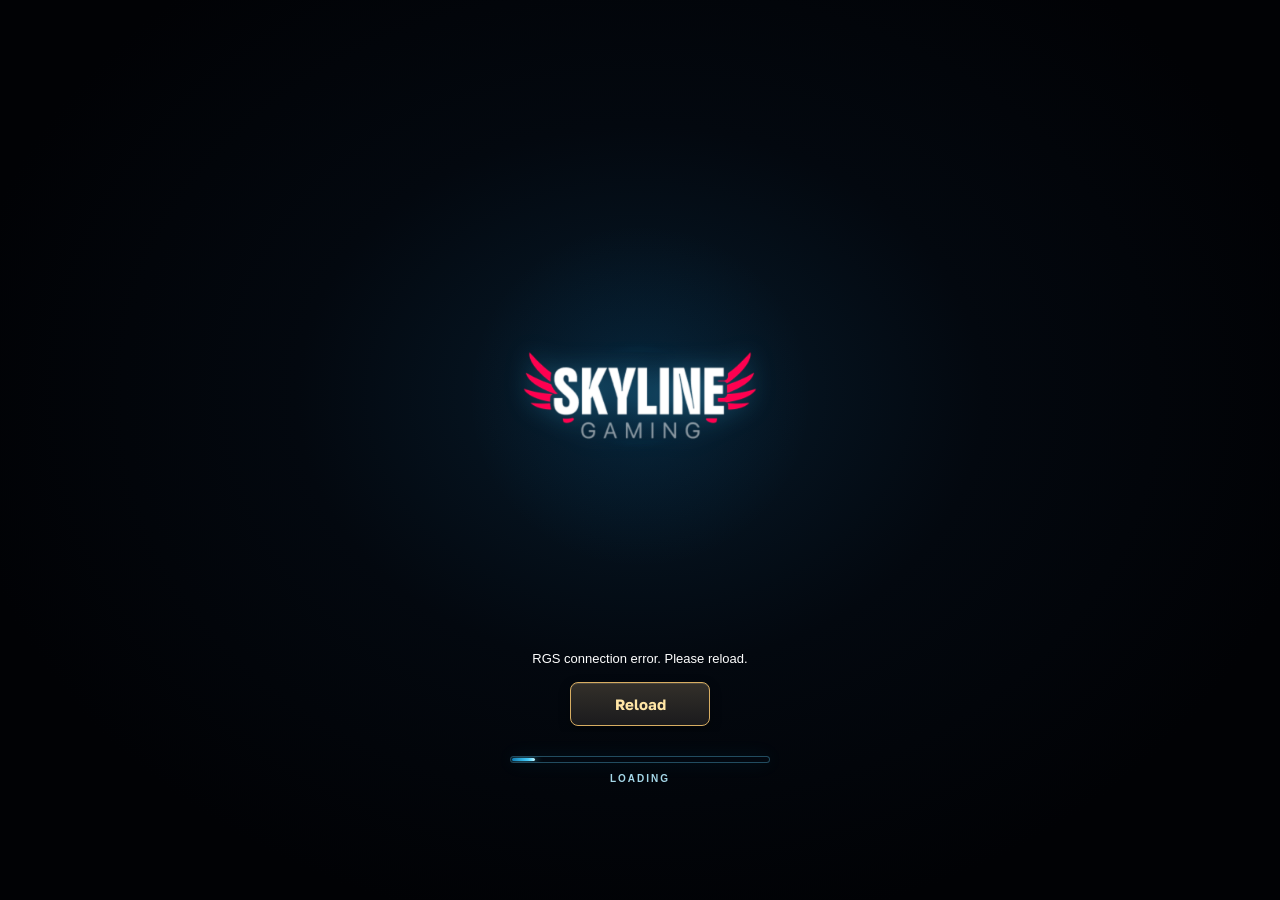
<file: index.html>
<!doctype html><html lang="en"><head><meta charset="UTF-8"><meta name="viewport" content="width=device-width,initial-scale=1,viewport-fit=cover"><title>Captain’s Gold</title><link rel="stylesheet" href="game.3682db75cc36.min.css"></head><body><div id="loading" class="loading-preparing" role="status" aria-label="Loading game">
 <div class="loading-orbit">
 <div class="loading-icons" aria-hidden="true">
 <i><img src="./assets/loading/diamond.webp" alt=""></i>
 <i><img src="./assets/loading/fishka.webp" alt=""></i>
 <i><img src="./assets/loading/cube.webp" alt=""></i>
 <i><img src="./assets/loading/karta.webp" alt=""></i>
 <i><img src="./assets/loading/coin.webp" alt=""></i>
 <i><img src="./assets/loading/7.webp" alt=""></i>
 <i><img src="./assets/loading/slot.webp" alt=""></i>
 <i><img src="./assets/loading/cherrytigo.webp" alt=""></i>
 <i><img src="./assets/loading/money.webp" alt=""></i>
 </div><svg class="loading-brand" role="img" aria-label="Skyline Gaming" xmlns="http://www.w3.org/2000/svg" viewBox="0 0 301 120"><image width="301" height="120" preserveAspectRatio="xMidYMid meet" href="[data-uri]"/></svg>
 </div><span id="loadingText" hidden>Loading artwork…</span></div>
<div id="game-layout" inert>
<main id="game" aria-label="Captain’s Gold"></main>
<div hidden><span id="connection"></span><button id="background" hidden></button></div><button id="buy" class="buy-bonus" aria-label="Buy bonus"><span>BUY<br>BONUS</span></button>
<section class="controls" aria-label="Game controls"><button id="menu" class="menu-button" aria-label="Menu" aria-expanded="false"><svg viewBox="0 0 24 24"><path d="M3 6h18M3 12h18M3 18h18"/></svg></button><div class="balance stat"><span id="balance-label">BALANCE</span><strong id="balance">—</strong></div><div class="win stat"><span id="win-label">WIN</span><strong id="win">0.00</strong></div><div class="message-strip"><p id="status" role="status">FAIR WINDS, CAPTAIN!</p><button id="reconnect" hidden>Reload</button></div><div class="bet stat"><label for="bet-value">BET</label><button id="bet-value" aria-label="Choose bet" disabled>—</button><div class="bet-arrows"><button id="plus" aria-label="Increase bet"><svg viewBox="0 0 20 12"><path d="m3 9 7-6 7 6"/></svg></button><button id="minus" aria-label="Decrease bet"><svg viewBox="0 0 20 12"><path d="m3 3 7 6 7-6"/></svg></button></div></div><div class="spin-controls"><button id="turbo" class="round-btn" aria-label="Turbo spins" aria-pressed="false" title="Turbo"><svg viewBox="0 0 24 24"><path d="m14 2-9 12h7l-2 8 9-12h-7z"/></svg></button><button id="spin" aria-label="Spin" disabled><svg viewBox="0 0 64 64" aria-hidden="true"><path d="M49 47A22 22 0 1 1 53 25"/><path class="arrowhead" d="M43 22H62L53 35Z"/></svg></button><button id="auto" class="round-btn" aria-label="Choose autoplay spins" aria-pressed="false" title="Choose autoplay spins"><svg viewBox="0 0 64 64" aria-hidden="true"><path d="M49 47A22 22 0 1 1 53 25"/><path class="arrowhead" d="M43 22H62L53 35Z"/><text x="31" y="39" text-anchor="middle">A</text></svg><span id="auto-count" class="auto-count" hidden></span></button></div></section>
<dialog id="modal"><div class="modal-head"><h2 id="modal-title"></h2><button id="close" aria-label="Close">×</button></div><div id="modal-content"></div></dialog>
</div><script src="vendor/pixi.min.js"></script><script src="game.58d8255b5b87.min.js"></script></body></html>
</file>
<file: game.3682db75cc36.min.css>
*{box-sizing:border-box}html,body{margin:0;width:100%;height:100%;overflow:hidden;background:#15100d;color:#f4dfae;font-family:Georgia,serif}body{--hud-height:108px}#game{position:absolute;inset:0;overflow:hidden}canvas{display:block;width:100%;height:100%;touch-action:manipulation}.build-tools{position:absolute;top:10px;right:14px;display:flex;align-items:center;gap:8px;font:10px system-ui;color:#dec99f}.build-tools>span{opacity:.75}.build-tools button{background:#1d1c1bd9;padding:7px 10px;font-size:11px}button{font-family:inherit;color:inherit;cursor:pointer;border:1px solid #826b44;background:#28231c;border-radius:7px;touch-action:manipulation}button:disabled{opacity:.4;cursor:default}button:hover:not(:disabled){filter:brightness(1.14)}button:focus-visible{outline:2px solid #ffe0a2;outline-offset:4px}.hud{position:absolute;bottom:0;left:0;right:0;height:var(--hud-height);display:grid;grid-template-columns:48px minmax(120px,170px) minmax(100px,150px) minmax(110px,1fr) 160px 210px;align-items:center;gap:18px;padding:12px max(25px,calc((100vw - 1480px)/2));background:linear-gradient(#2b261f,#191815);border-top:2px solid #a78049;box-shadow:0 -7px 25px #0005}.amount{min-width:0}.amount span,.bet>span{display:block;font:10px system-ui;letter-spacing:1.4px;color:#bca98b;margin-bottom:7px}.amount strong{font-size:clamp(19px,2vw,27px);font-weight:400;white-space:nowrap}.win strong{color:#f8d681}#status{text-align:center;font-size:14px;line-height:1.5;padding:0 12px;color:#d4bd91;overflow-wrap:anywhere}.bet{text-align:center}.bet>div{display:flex;align-items:center;justify-content:center;gap:8px}.bet button{border:0;background:none;padding:0;font-size:24px}.bet #bet-value{min-width:76px;border-bottom:1px dotted #967a4c;padding:0 0 2px;font-size:23px}.play-group{display:flex;align-items:center;gap:14px;justify-content:flex-end}.round{display:grid;place-items:center;position:relative;aspect-ratio:1;width:44px;min-width:44px;flex-shrink:0;border-radius:50%;border:1px solid #b89557;background:#22231f;padding:0}.round svg{width:26px;height:26px;fill:none;stroke:currentColor;stroke-width:2.5;stroke-linecap:round;stroke-linejoin:round}.round svg text{fill:currentColor;stroke:none;text-anchor:middle;font:700 18px Georgia}.round[aria-pressed=true]{background:#45574c;border-color:#f5d58c;color:#ffe6a9}.spin{width:76px;min-width:76px;border:3px solid #f5d38b;background:#af813b;color:#fff0c8;box-shadow:inset 0 0 0 4px #463525,0 3px 9px #0006}.spin svg{width:50px;height:50px;stroke-width:4}.stop-square,.spinning .spin-arrow{display:none}.spinning .stop-square{display:block;fill:currentColor;stroke:none}#auto-count{position:absolute;right:-6px;top:-8px;background:#e6ba6d;color:#241c12;border:2px solid #211b16;border-radius:20px;min-width:22px;padding:2px 4px;font:11px system-ui}dialog{width:min(520px,calc(100vw - 28px));max-height:82dvh;overflow:auto;background:#22251f;color:#f2deb5;border:1px solid #bd9251;border-radius:14px;padding:22px 26px;box-shadow:0 18px 80px #000b}dialog::backdrop{background:#080d10b8;backdrop-filter:blur(4px)}.modal-head{display:flex;align-items:center;justify-content:space-between;gap:20px;margin-bottom:20px}.modal-head h2{font-size:24px;font-weight:400;margin:0}.modal-head button{width:38px;height:38px;font:26px system-ui}dialog p{font:14px/1.7 system-ui;color:#d4c7ad}.choice-grid{display:grid;grid-template-columns:repeat(3,1fr);gap:10px}.choice-grid button{padding:15px 5px;font:16px system-ui}.choice-grid button[aria-pressed=true]{border:2px solid #ffe0a2;background:#5e5536}.menu-list{display:grid;gap:10px}.menu-list button{min-height:48px;padding:12px 16px;text-align:left;font:15px system-ui;display:flex;justify-content:space-between}.menu-list b{color:#eac47e;font-size:12px}.pay-row{display:flex;align-items:center;gap:18px;border-top:1px solid #ffffff19;padding:8px}.pay-row img{width:58px;height:58px;object-fit:contain}.pay-row strong{margin-left:auto}.line-map{display:inline-grid;grid-template-columns:repeat(3,12px);gap:3px;margin:10px}.line-map i{width:12px;height:12px;background:#3e463e}.line-map i.on{background:#e1b76a}body.background-only .hud{opacity:.2}body.background-only #game{bottom:0}body.background-only .hud:hover{opacity:1}@media(max-width:1000px)and (orientation:landscape){body{--hud-height:90px}.hud{gap:10px;padding:10px 16px;grid-template-columns:40px 105px 95px 1fr 130px 165px}.play-group{gap:8px}.round{width:38px;min-width:38px}.spin{width:64px;min-width:64px}.amount strong{font-size:19px}#status{font-size:11px}.bet #bet-value{min-width:65px;font-size:20px}}@media(orientation:portrait){body{--hud-height:238px}.hud{height:var(--hud-height);grid-template-columns:48px 1fr 1fr 48px;grid-template-rows:28px 47px 45px 74px;gap:5px 10px;padding:9px 18px calc(9px + env(safe-area-inset-bottom))}.hud #status{grid-column:1/-1;grid-row:1;font-size:12px;white-space:nowrap;text-overflow:ellipsis;overflow:hidden;padding:0}.balance{grid-column:1/3;grid-row:2;text-align:center}.win{grid-column:3/5;grid-row:2;text-align:center}.amount span{margin-bottom:3px;font-size:9px}.amount strong{font-size:22px}#menu{grid-column:1;grid-row:3}.bet{grid-column:2/4;grid-row:3}.bet>span{margin-bottom:2px;font-size:9px}.bet #bet-value{font-size:21px}.play-group{grid-column:1/-1;grid-row:4;justify-content:center;gap:24px}.spin{width:70px;min-width:70px}.round.small{width:42px;min-width:42px}.build-tools{top:5px;right:6px;gap:4px}.build-tools>span{display:none}.build-tools button{font-size:10px;padding:5px 8px}}@media(max-height:620px)and (orientation:portrait){body{--hud-height:204px}.hud{grid-template-rows:20px 38px 36px 64px}.spin{width:60px;min-width:60px}.amount strong{font-size:18px}}.hud{font-family:Arial,sans-serif;background:linear-gradient(110deg,#352e27ef,#242322fa);border-top:1px solid #ffffff20;box-shadow:0 -3px 14px #0003;gap:0;padding:0 24px 0 0;grid-template-columns:70px minmax(130px,180px) minmax(110px,155px) minmax(100px,1fr) 146px 220px;color:#fff9ee}.hud #menu{height:100%;width:58px;border:0;border-right:1px solid #ffffff20;border-radius:0;background:none}.hud #menu svg{stroke-width:3}.hud .amount{padding:0 18px}.hud .amount span,.hud .bet>span{font:500 11px Arial,sans-serif;letter-spacing:0;color:#f4eee1;margin-bottom:5px}.hud .amount strong{font:700 25px/1.15 Arial,sans-serif;letter-spacing:-.6px;color:#fff9ee;font-variant-numeric:tabular-nums}.hud #status{font:700 15px/1.3 Arial,sans-serif;color:#ffdc91;padding:0 20px}.hud .bet{position:relative;height:62px;padding:10px 42px 8px 14px;text-align:left;background:#18191bcc;border:1px solid #ffffff29;border-radius:3px}.hud .bet>div{display:block}.hud .bet #bet-value{border:0;min-width:0;font:700 25px/1.1 Arial,sans-serif;text-align:left}.hud .bet #plus,.hud .bet #minus{position:absolute;right:0;width:34px;height:30px;border-left:1px solid #ffffff20;border-radius:0;font:18px Arial,sans-serif}.hud .bet #plus{top:0}.hud .bet #minus{bottom:0;border-top:1px solid #ffffff14}.hud .play-group{gap:14px;padding-left:14px}.hud .round.small:not(#menu){border:0;background:none;color:#fff1ce;width:40px;min-width:40px}.hud .round[aria-pressed=true]{color:#ffb65b;background:#ffffff12}.hud .spin{width:92px;min-width:92px;background:#252627;border:3px solid #161616;box-shadow:0 2px #ffffff29;color:#fffdf5;touch-action:none;user-select:none}.hud .spin svg{width:65px;height:65px;stroke-width:4.5}.hud .spin.held{border-color:#e4b96f}.hud #auto svg{width:34px;height:34px}@media(max-width:1000px)and (orientation:landscape){.hud{grid-template-columns:50px 120px 105px minmax(60px,1fr) 125px 174px;padding-right:12px}.hud #menu{width:42px}.hud .amount{padding:0 10px}.hud .amount strong{font-size:20px}.hud #status{font-size:11px;padding:0 8px}.hud .play-group{gap:8px;padding-left:10px}.hud .spin{width:72px;min-width:72px}.hud .spin svg{width:51px;height:51px}.hud .round.small:not(#menu){width:34px;min-width:34px}.hud .bet #bet-value{font-size:21px}}@media(orientation:portrait){.hud{grid-template-columns:48px 1fr 1fr 48px;grid-template-rows:28px 47px 45px 74px;gap:5px 10px;padding:9px 14px calc(9px + env(safe-area-inset-bottom));background:#242322ef}.hud #status{font-size:11px;padding:4px;border:1px solid #ffffff20;border-radius:7px;background:#302b26b8}.hud .amount{height:45px;padding:5px 12px;border:1px solid #ffffff25;border-radius:7px;background:#302b26b8;text-align:left}.hud .amount span{font-size:9px;margin-bottom:3px}.hud .amount strong{font-size:20px}.hud #menu{width:42px;height:42px;border:1px solid #ffffff30;border-radius:50%}.hud .bet{height:42px;width:142px;justify-self:center;padding:4px 40px 3px 12px}.hud .bet>span{font-size:9px;margin-bottom:2px}.hud .bet #bet-value{font-size:20px}.hud .bet #plus,.hud .bet #minus{height:20px}.hud .play-group{padding:0;gap:30px}.hud .spin{width:72px;min-width:72px}.hud .spin svg{width:51px;height:51px}.hud .round.small:not(#menu){border:1px solid #ffffff30;background:#302b2699}}@font-face{font-family:Golos Text;font-style:normal;font-weight:400;font-display:swap;src:url(assets/fonts/font-0.woff2) format("truetype")}@font-face{font-family:Golos Text;font-style:normal;font-weight:500;font-display:swap;src:url(assets/fonts/font-1.woff2) format("truetype")}@font-face{font-family:Golos Text;font-style:normal;font-weight:600;font-display:swap;src:url(assets/fonts/font-2.woff2) format("truetype")}@font-face{font-family:Golos Text;font-style:normal;font-weight:700;font-display:swap;src:url(assets/fonts/font-3.woff2) format("truetype")}@font-face{font-family:Golos Text;font-style:normal;font-weight:800;font-display:swap;src:url(assets/fonts/font-4.woff2) format("truetype")}@font-face{font-family:Golos Text;font-style:normal;font-weight:900;font-display:swap;src:url(assets/fonts/font-5.woff2) format("truetype")}@font-face{font-family:Shrikhand;font-style:normal;font-weight:400;font-display:swap;src:url(assets/fonts/font-6.woff2) format("truetype")}.controls{display:grid;grid-template-columns:1fr 1.2fr .85fr 1.55fr;gap:16px;align-items:center;padding:14px 31px 9px;border-top:3px solid var(--ink);background:#eadbb5;border-radius:0 0 20px 20px}.stat{display:flex;flex-direction:column;align-items:center;gap:9px;min-width:0}.stat>span,.stat>label{font-size:10px;letter-spacing:1.2px;font-weight:900}.stat strong{font-size:27px;font-weight:900;white-space:nowrap;font-variant-numeric:tabular-nums;line-height:1.3}.spin-controls{display:flex;align-items:center;justify-content:center;gap:16px}.round-btn{width:41px;height:41px;border:2.5px solid var(--ink);background:var(--cream);border-radius:47% 53% 49% 51%;font-size:29px;box-shadow:2px 3px 0 var(--ink);padding:0;line-height:1;flex-shrink:0}.round-btn[aria-pressed=true]{background:var(--gold);transform:rotate(-8deg)}#spin{width:100px;height:100px;min-width:100px;border:4px solid var(--ink);border-radius:50%;background:var(--red);color:var(--cream);display:flex;flex-direction:column;align-items:center;justify-content:center;gap:1px;box-shadow:3px 5px 0 var(--ink);position:relative;transition:transform .12s,background .12s}#spin:before{content:"";position:absolute;inset:5px;border:2px solid #fff2d390;border-radius:50%;pointer-events:none}#spin svg{width:35px;height:35px;fill:none;stroke:currentColor;stroke-width:2.7;stroke-linecap:round;stroke-linejoin:round}#spin span{font-weight:900;font-size:14px;letter-spacing:1px}#spin:not(:disabled):hover{background:#ef785b;transform:rotate(-7deg)}#spin.spinning svg{animation:spin 1s linear infinite}.controls{gap:10px;padding:12px 20px 8px;grid-template-columns:1fr 1.2fr .8fr 1.5fr}.stat strong{font-size:22px}.spin-controls{gap:9px}#spin{width:84px;height:84px;min-width:84px}.round-btn{width:32px;height:32px;font-size:25px}.controls{grid-template-columns:1fr 1.3fr 1fr;gap:18px 5px;padding:17px 12px 5px;border-top-width:2.5px}.stat{gap:6px}.stat>span,.stat>label{font-size:8px;letter-spacing:1px}.stat strong{font-size:20px}.spin-controls{grid-column:1/-1;gap:24px}#spin{width:96px;height:96px;min-width:96px}.round-btn{width:39px;height:39px;font-size:29px}#spin.spinning svg{animation:none}.controls{border-radius:0}.controls{border:0;border-top:1px solid #7b654759;border-radius:5px 5px 0 0;background:#f5ecd6e8;padding:14px 30px 5px;box-shadow:0 7px 18px #41372615}.stat>span,.stat>label{font-family:Georgia,serif;font-size:11px;letter-spacing:1.6px;font-weight:700}.round-btn{border-width:2px;box-shadow:1px 2px #514334;background:#f2e6c8}#spin{background:#a94d35;border:3px solid #392d24;box-shadow:2px 4px #392d24;color:#f8edd0}#spin:not(:disabled):hover{background:#bb5a3e}#spin span{font-family:Georgia,serif;font-size:14px;letter-spacing:1.6px}.controls{padding:12px 20px 5px}.controls{padding:17px 12px 5px;border-top-width:1px}.stat>span,.stat>label{font-size:9px}.controls{height:82px;display:flex;gap:0;padding:0 12px 0 0;border:1px solid #ffffff20;border-radius:3px;background:#000000ad;box-shadow:0 4px 10px #00000028;color:#fff9ee;position:relative;font-family:Golos Text,Arial,sans-serif}.menu-button{height:100%;width:58px;flex:none;border:0;border-right:1px solid #ffffff20;background:none;color:#fff9ee;padding:17px}.menu-button svg{width:24px;fill:none;stroke:currentColor;stroke-width:3.5}.controls .stat{align-items:flex-start;gap:3px;padding:0 20px}.controls .stat>span,.controls .stat>label{font-family:Golos Text,Arial,sans-serif;font-size:11px;letter-spacing:0;font-weight:500;color:#f4eee1}.controls .stat strong,.controls .stat output{font-family:Golos Text,Arial,sans-serif;font-size:25px;line-height:1.15;font-weight:700;color:#fff9ee;letter-spacing:-.8px;font-variant-numeric:tabular-nums}.controls .win{min-width:110px}.controls .win.won strong{color:#ffd28a}.controls .bet{height:62px;min-width:140px;position:relative;justify-content:center;padding:0 51px 0 16px;border:1px solid #ffffff29;background:#18191bcc;border-radius:2px}.bet-arrows{position:absolute;inset:0 0 0 auto;width:34px;display:flex;flex-direction:column;border-left:1px solid #ffffff20}.bet-arrows button{height:50%;padding:4px 7px;border:0;background:none;color:#fff9ee}.bet-arrows button:hover{background:#ffffff18}.bet-arrows svg{width:19px;height:13px;fill:none;stroke:currentColor;stroke-width:3}.spin-controls{gap:9px;padding-left:13px;flex:none}.controls .round-btn{border:0;border-radius:50%;box-shadow:none;background:none;color:#fff1ce;width:32px;height:38px;font-family:Arial,sans-serif;font-size:34px}#turbo svg{width:22px;height:27px;fill:none;stroke:currentColor;stroke-width:1.8;stroke-linejoin:round}#spin{width:99px;height:99px;min-width:99px;background:#252627;border:3px solid #161616;box-shadow:0 2px #ffffff29;color:#fffdf5;padding:12px;gap:0}#spin:before{display:none}#spin svg{width:70px;height:70px;stroke-width:5;stroke-linecap:butt}#spin .arrowhead{fill:currentColor;stroke:none}#spin span{position:absolute;width:1px;height:1px;overflow:hidden;clip-path:inset(50%)}#spin:not(:disabled):hover{background:#34302a;transform:none}.controls .stat{padding:0 12px}.controls .stat strong,.controls .stat output{font-size:21px}.controls .win{min-width:83px}.controls .bet{min-width:113px;padding-left:12px;padding-right:42px}.menu-button{width:45px;padding:11px}.spin-controls{padding-left:8px;gap:5px}#spin{width:87px;height:87px;min-width:87px;padding:9px}#spin svg{width:61px;height:61px}.controls{height:74px;padding-right:7px}.controls{height:69px;display:grid;grid-template-columns:31px 1fr .75fr 12px 90px 104px;padding:0 3px;gap:0}.menu-button{width:29px;padding:5px}.menu-button svg{width:19px}.controls .stat{padding:0 6px;gap:3px}.controls .stat>span,.controls .stat>label{font-size:8px}.controls .stat strong,.controls .stat output{font-size:15px;letter-spacing:-.4px}.controls .win{min-width:0}.controls .bet{min-width:0;width:87px;height:50px;padding:0 27px 0 7px}.bet-arrows{width:24px}.bet-arrows button{padding:4px}.bet-arrows svg{width:16px}.spin-controls{grid-column:auto;padding:0;gap:0;justify-content:space-between}.controls .round-btn{width:21px;height:31px;font-size:27px}#turbo svg{width:18px}#spin{width:62px;height:62px;min-width:62px;padding:7px;border-width:2px}#spin svg{width:44px;height:44px}.controls{grid-template-columns:28px 1fr .7fr 10px 78px 93px}.controls .bet{width:76px}.controls .stat strong,.controls .stat output{font-size:13px}#spin{width:55px;height:55px;min-width:55px}.controls .round-btn{width:19px}#spin svg{stroke-linecap:round;stroke-linejoin:round;overflow:visible}#auto{position:relative;display:grid;place-items:center}#auto>svg{width:34px;height:34px;fill:none;stroke:currentColor;stroke-width:4.3;stroke-linecap:round;stroke-linejoin:round;overflow:visible}#auto .arrowhead{fill:currentColor;stroke:none}#auto text{fill:currentColor;stroke:none;font-family:Golos Text,Arial,sans-serif;font-size:25px;font-weight:700}.auto-count{position:absolute;top:-4px;right:-7px;background:#ffc466;color:#302a22;border-radius:8px;min-width:15px;padding:2px;font:700 10px Golos Text,Arial,sans-serif;line-height:1}.auto-count[hidden]{display:none}#auto>svg{width:24px;height:24px}.controls{width:100%;height:82px;display:flex;flex-wrap:nowrap}.controls .stat{flex-shrink:0}.controls .stat strong,.controls .stat output{white-space:nowrap}.controls #bet-value{padding:0;border:0;background:none;color:inherit;font:inherit;font-size:26px;font-weight:800;line-height:1.1;text-align:left;cursor:pointer}.controls .message-strip{flex:1;min-width:0;height:auto;min-height:52px;margin:0 16px;display:flex;flex-direction:column;justify-content:center;gap:5px;text-align:center}.controls .message-strip p{font-size:18px;line-height:1.15;color:#ffdc91;font-weight:800;letter-spacing:.7px;text-shadow:0 1px 2px #0008}.controls .bet{margin-left:0}#spin.spinning svg{display:none}#spin.spinning span{position:static;width:auto;height:auto;clip-path:none;overflow:visible;font:800 20px Golos Text,sans-serif;letter-spacing:1px}#spin.spinning:after{content:"";display:block;width:29px;height:29px;background:currentColor;border-radius:4px;position:absolute;left:50%;top:50%;transform:translate(-50%,-50%)}#spin{touch-action:none}body{--hud-height:122px;font-family:Golos Text,Arial,sans-serif}.controls{position:absolute;left:50%;bottom:22px;width:1160px;height:82px;transform:translate(-50%) scale(var(--controls-scale,1));transform-origin:bottom center;display:flex;align-items:center;flex-wrap:nowrap;gap:0;padding:0 12px 0 0;border:1px solid #ffffff20;border-radius:3px;background:#000000ad;box-shadow:0 4px 10px #00000028;color:#fff9ee;font-family:Golos Text,Arial,sans-serif}.controls button{font-family:inherit;touch-action:manipulation}.controls button:hover:not(:disabled){filter:none}.controls .stat{display:flex;flex-direction:column;align-items:flex-start;gap:3px;padding:0 20px;flex-shrink:0;min-width:0}.controls .stat>span,.controls .stat>label{font:500 11px Golos Text,Arial,sans-serif;letter-spacing:0;color:#f4eee1}.controls .stat strong{font:700 25px/1.15 Golos Text,Arial,sans-serif;letter-spacing:-.8px;color:#fff9ee;white-space:nowrap}.controls .bet{display:flex;height:62px;min-width:140px;position:relative;justify-content:center;padding:0 51px 0 16px;border:1px solid #ffffff29;background:#18191bcc;border-radius:2px;margin-left:0}.controls #bet-value{padding:0;border:0;background:none;color:inherit;font:800 26px/1.1 Golos Text,Arial,sans-serif;text-align:left;white-space:nowrap}.controls .message-strip{flex:1;min-width:0;margin:0 16px;text-align:center}.controls #status{padding:0;margin:0;font:800 18px/1.15 Golos Text,Arial,sans-serif;color:#ffdc91;letter-spacing:.7px;text-shadow:0 1px 2px #0008}.controls .spin-controls{display:flex;align-items:center;justify-content:center;gap:9px;padding-left:13px;flex:none}.controls #spin{display:flex;align-items:center;justify-content:center;flex-direction:column;position:relative;border-radius:50%;width:99px;height:99px;min-width:99px;background:#252627;border:3px solid #161616;box-shadow:0 2px #ffffff29;color:#fffdf5;padding:12px;touch-action:none;user-select:none}.controls #spin svg{fill:none;width:70px;height:70px;stroke:currentColor;stroke-width:5;stroke-linecap:round;stroke-linejoin:round}.controls #spin .arrowhead{fill:currentColor;stroke:none}.controls #spin.spinning svg{display:none}.controls #spin.spinning:after{content:"";display:block;width:29px;height:29px;background:currentColor;border-radius:4px;position:absolute;left:50%;top:50%;transform:translate(-50%,-50%)}.controls #spin.held{box-shadow:0 0 0 2px #ffb65b}.controls .menu-button{height:100%;width:58px;flex:none;border:0;border-right:1px solid #ffffff20;border-radius:0;background:none;color:#fff9ee;padding:17px}.controls .menu-button svg{width:24px;fill:none;stroke:currentColor;stroke-width:3.5}.controls #auto-count{position:absolute;top:-4px;right:-7px;background:#ffc466;color:#302a22;border:0;border-radius:8px;min-width:15px;padding:2px;font:700 10px/1 Golos Text,Arial,sans-serif}.controls #auto-count[hidden]{display:none}dialog{font-family:Golos Text,Arial,sans-serif;background:#fff2d3;color:#242d29;border:3px solid #242d29;border-radius:27px 20px 25px 22px;box-shadow:5px 6px #242d29;padding:30px;width:min(590px,90vw)}dialog::backdrop{background:#242d2980;backdrop-filter:blur(3px)}.modal-head h2{font:400 29px Shrikhand,Georgia,serif;color:#b94732}dialog p{font:400 13px/1.7 Golos Text,Arial,sans-serif;color:#242d29}.modal-head button{background:none;border:0;color:#242d29}.choice-grid button{font:700 16px Golos Text,Arial,sans-serif;border:1px solid #785c43;border-radius:10px;background:#f9e9c6;color:#382e23}.choice-grid button:hover,.choice-grid button[aria-pressed=true]{background:#cf5937;color:#fff4d2}.menu-list button{font:500 14px Golos Text,Arial,sans-serif;background:#292725;color:#fff2d3;border:0;border-radius:5px}.pay-row{border-color:#242d2930}.line-map i{background:#d8cbab}.line-map i.on{background:#e6654b}body.background-only .controls{opacity:.2}body.background-only .controls:hover{opacity:1}@media(orientation:portrait){body{--hud-height:260px}.controls{bottom:8px;left:10px;width:calc(100% - 20px);height:242px;transform:none;display:grid;grid-template-columns:1fr 1fr;grid-template-rows:42px 54px 52px 94px;background:none;border:0;box-shadow:none;padding:0;gap:0}.controls .message-strip{grid-column:1/3;grid-row:1;height:34px;margin:0 5px;padding:6px 8px;background:#000000ad;border:1px solid #fff3;border-radius:9px}.controls #status{font-size:12px;letter-spacing:.4px}.controls .balance,.controls .win{grid-row:2;height:48px;margin:0 5px;border:1px solid #fff3;border-radius:9px;background:#000000ad;gap:4px;padding:6px 12px}.controls .stat strong{font-size:21px;letter-spacing:-.3px}.controls .stat>span,.controls .stat>label{font-size:9px;letter-spacing:.6px}.controls .bet{grid-column:1/3;grid-row:3;justify-self:center;width:150px;min-width:150px;height:46px;padding:0 47px 0 14px;background:#000000ad;border:1px solid #fff3;border-radius:8px}.controls #bet-value{font-size:20px;letter-spacing:0}.controls .bet-arrows{width:38px}.controls .menu-button{position:absolute;top:100px;left:6px;width:44px;height:44px;background:#0009;border:1px solid #fff3;border-radius:50%;padding:11px}.controls .spin-controls{grid-column:1/3;grid-row:4;gap:32px;padding:0}.controls #spin{width:98.9px;height:98.9px;min-width:98.9px;padding:14.95px;background:#252627fa;border-width:2px;box-shadow:0 3px 12px #00000038}.controls #spin svg{width:69px;height:69px}.controls .round-btn,.controls #turbo{width:44px;height:44px;min-width:44px;flex-basis:44px;background:#0009;border:1px solid #fff4;display:flex;align-items:center;justify-content:center;padding:0;border-radius:50%}.controls #auto>svg{width:28px;height:28px}.controls #turbo svg{width:23px;height:27px}.controls .bet-arrows button{display:flex;align-items:center;justify-content:center;padding:0}}.controls .round-btn{width:32px;height:38px;border:0;border-radius:50%;background:none;box-shadow:none;color:#fff1ce;padding:0;flex-shrink:0;display:grid;place-items:center}.controls #turbo{width:40px;height:40px;min-width:40px;flex:0 0 40px;aspect-ratio:1;border-radius:50%;transform:none}.controls #turbo svg{width:22px;height:27px;fill:none;stroke:currentColor;stroke-width:1.8;stroke-linejoin:round}.controls #auto>svg{width:34px;height:34px;fill:none;stroke:currentColor;stroke-width:4.3;stroke-linecap:round;stroke-linejoin:round;overflow:visible}.controls #auto .arrowhead{fill:currentColor;stroke:none}.controls #auto text{fill:currentColor;stroke:none;font:700 25px Golos Text,Arial,sans-serif}.controls .round-btn[aria-pressed=true]{color:#ffb65b;background:#ffffff12;transform:none}@media(orientation:portrait){.controls .round-btn,.controls #turbo{width:44px;height:44px;min-width:44px;flex-basis:44px;background:#0009;border:1px solid #fff4}.controls #auto>svg{width:28px;height:28px}.controls #turbo svg{width:23px;height:27px}}@media(orientation:portrait){.controls{grid-template-columns:minmax(0,1fr) minmax(0,1fr)}.controls .balance{grid-column:1;grid-row:2}.controls .win{grid-column:2;grid-row:2;min-width:0}.controls #menu{grid-area:auto;top:100px;left:6px}.controls .message-strip{min-height:0}.controls #status{white-space:nowrap;overflow:hidden;text-overflow:ellipsis}}#game-menu{position:absolute;left:0;bottom:88px;z-index:20;width:212px;padding:7px;background:#000000d1;border:1px solid #ffffff29;border-radius:5px;box-shadow:0 4px 15px #0003;color:#fff9ee;font-family:Golos Text,Arial,sans-serif}#game-menu[hidden],#game-menu .menu-title{display:none}#game-menu button{display:flex;align-items:center;justify-content:space-between;width:100%;padding:12px 13px;border:0;border-radius:3px;background:transparent;color:#fff9ee;font:500 14px Golos Text,sans-serif;text-align:left}#game-menu button:hover,#game-menu button:focus-visible{background:#ffffff15;outline:none}#game-menu b{color:#fff9ee;font-size:12px;font-weight:500}dialog{background:#000000d6;color:#fff9ee;border:1px solid #ffffff29;border-radius:6px;box-shadow:0 8px 32px #0005;padding:24px;width:min(590px,calc(100vw - 36px));max-height:calc(100dvh - 48px);overflow:auto;font-family:Golos Text,Arial,sans-serif;scrollbar-color:#ffffff55 #191919}dialog::backdrop{background:#0005;backdrop-filter:none}.modal-head{border-bottom:1px solid #ffffff20;padding-bottom:16px;margin-bottom:16px}.modal-head h2{font:700 23px Golos Text,Arial,sans-serif;color:#fff9ee;text-shadow:none}.modal-head button{color:#fff9ee;border:0;background:transparent;border-radius:3px;width:34px;height:34px;line-height:1;font:400 28px Golos Text,sans-serif}.modal-head button:hover{background:#ffffff15}dialog p{color:#eee;font:400 14px/1.65 Golos Text,sans-serif}.choice-grid button{background:#ffffff08;border:1px solid #ffffff29;color:#fff9ee;border-radius:3px;box-shadow:none;font:600 17px Golos Text,sans-serif;padding:13px 8px}.choice-grid button:hover,.choice-grid button[aria-pressed=true]{background:#ffffff25;color:#fff;border-color:#fff8}.pay-row{border-color:#ffffff20;color:#fff9ee}.line-map i{background:#ffffff25}.line-map i.on{background:#fff9ee}dialog button:focus-visible{outline:2px solid #fff9ee;outline-offset:2px}@media(orientation:portrait){#game-menu{left:5px;bottom:151px;width:min(212px,calc(100vw - 48px))}dialog{padding:19px}.modal-head h2{font-size:21px}}@media(orientation:landscape){.controls{width:1000px;display:grid;grid-template-columns:50px 170px 140px minmax(0,1fr) 140px 205px;padding-right:12px}.controls .menu-button{width:50px;padding:13px}.controls .stat{padding-left:14px;padding-right:14px;width:100%;min-width:0}.controls .win{min-width:0}.controls .message-strip{margin:0 10px}.controls #status{font-size:14px;letter-spacing:.25px}.controls .spin-controls{padding-left:12px;gap:8px}.controls .bet{padding-left:14px;padding-right:43px}}.controls #spin span,.controls #spin.spinning span{display:none}dialog,#game-menu{background:#0e0f11f7}dialog::backdrop{background:#0000008c}#game-menu{width:240px}#reconnect{font:600 12px Golos Text,sans-serif;padding:6px 12px;align-self:center}#reconnect[hidden]{display:none}.buy-bonus{position:absolute;z-index:2;display:grid;place-items:center;border-radius:50%;border:1px solid #ffe8a1;background:linear-gradient(145deg,#ffe7a1,#e5b453 65%,#be8733);color:#30200e;box-shadow:0 3px 10px #0005,inset 0 1px #fff9;font-family:Golos Text,Arial,sans-serif;font-weight:800;line-height:1.1;letter-spacing:.3px;padding:0;text-align:center}.buy-bonus:disabled{opacity:.5}.buy-bonus:focus-visible{outline:3px solid #fff4cd;outline-offset:4px}.help-section{padding:0 0 20px;margin:0 0 20px;border-bottom:1px solid #ffffff20}.help-section h3{font:700 17px Golos Text,sans-serif;color:#ffe0a0;margin:0 0 10px}.hold-help-step{padding:16px;margin:12px 0;background:#ffffff06;border:1px solid #ffffff18;border-radius:12px;text-align:center}.hold-help-step h4{margin:0 0 12px;color:#ffe0a0;font-size:15px}.hold-help-step p{margin:12px 0 0;text-align:left}.hold-chest{width:160px;margin:auto}.hold-chest>img{display:block;width:100%;height:110px;object-fit:contain}.hold-chest .bonus-respins{margin:4px auto}.hold-coin-flow,.hold-reset{display:flex;align-items:center;justify-content:center;gap:14px}.hold-coin-flow>div{display:flex;gap:4px}.hold-coin-flow img{width:74px;height:74px;object-fit:contain}.hold-coin-flow>span,.hold-reset>span{font-size:25px;color:#ffe0a0}.hold-reset .bonus-respins{margin:12px 0}.hold-reset .bonus-respins .unlit{background:#272727;box-shadow:none;border-color:#555}@media(max-width:420px){.hold-coin-flow{gap:8px}.hold-coin-flow img{width:60px;height:60px}.hold-help-step{padding:12px}}.coin-help{display:grid;grid-template-columns:86px minmax(0,1fr);gap:16px;align-items:center;margin:20px 0}.coin-help img{width:86px;height:86px;object-fit:contain}.coin-help p{margin:0}.coin-help h3{font-size:15px;margin-bottom:5px}.jackpot-help{display:grid;grid-template-columns:repeat(4,minmax(0,1fr));gap:10px;text-align:center}.jackpot-help img{width:100%;max-width:110px;aspect-ratio:1;object-fit:contain}.jackpot-help h4{margin:4px 0;font-size:13px;color:#ffe0a0}.jackpot-help strong{display:block;font-size:16px;font-variant-numeric:tabular-nums}.jackpot-help span{display:block;font-size:11px;color:#aaa;margin-top:5px}.paylines{display:flex;flex-wrap:wrap;gap:4px}.line-map{margin:5px 8px}@media(orientation:portrait){.jackpot-help{grid-template-columns:repeat(2,minmax(0,1fr))}.coin-help{grid-template-columns:66px minmax(0,1fr);gap:12px}.coin-help img{width:66px;height:66px}}@media(orientation:landscape){.controls{grid-template-rows:minmax(0,1fr);align-items:center;align-content:center}.controls>.menu-button,.controls>.stat,.controls>.message-strip,.controls>.spin-controls{grid-row:1;align-self:center;margin-top:0;margin-bottom:0}.controls #status{font-size:18px;line-height:1.17;letter-spacing:.2px}}@media(orientation:portrait){.controls #status{font-size:14px;line-height:1.2;white-space:normal;overflow:visible;text-overflow:clip}.controls .message-strip{height:auto;min-height:38px;padding:4px 8px}}.bonus-purchase{text-align:center}.bonus-intro{padding:4px 10px 12px}.bonus-eyebrow{font-size:10px;letter-spacing:1.8px;color:#ddbb75}.bonus-intro h3{font-size:24px;line-height:1.15;margin:12px 0;color:#ffe3a2}.bonus-intro p{margin:10px 0 0}.bonus-respins{display:flex;justify-content:center;gap:7px;margin:18px 0}.bonus-respins i{width:42px;height:7px;border-radius:3px;background:#ffda7e;box-shadow:0 0 9px #ffc75b66}.bonus-coins{display:grid;grid-template-columns:1fr 28px 1fr;align-items:center;background:#ffffff05;border:1px solid #ffffff14;border-radius:6px;padding:14px 16px}.bonus-coins img{width:104px;height:104px;object-fit:contain}.bonus-coins h4{margin:4px 0;color:#ffe3a2;font-size:14px}.bonus-coins p{font-size:12px;line-height:1.45;margin:6px 0}.bonus-arrow{font-size:28px;color:#ddbb75}.bonus-jackpots{display:grid;grid-template-columns:repeat(4,minmax(0,1fr));gap:10px;margin:16px 0 8px}.bonus-jackpots img{width:78px;max-width:100%;aspect-ratio:1;object-fit:contain}.bonus-jackpots strong{display:block;font-size:14px;font-variant-numeric:tabular-nums;color:#ffe3a2}.bonus-purchase .bonus-note{font-size:12px;line-height:1.5;color:#c2c2c2;margin:10px 0 18px}.bonus-checkout{display:flex;align-items:center;justify-content:space-between;gap:20px;border-top:1px solid #ffffff20;padding-top:16px;text-align:left}.bonus-checkout>span{font-size:11px;color:#c2c2c2}.bonus-checkout b{display:block;font-size:17px;color:#fff9ee;margin:5px 0}.bonus-checkout small{font-size:11px}.bonus-checkout button{border:1px solid #ffe7a1;border-radius:5px;background:linear-gradient(135deg,#ffe5a0,#d7a23e);color:#30200e;padding:12px 24px;font:800 13px Golos Text,sans-serif;cursor:pointer;min-width:190px}.bonus-checkout button strong{display:block;font-size:22px;margin-top:5px}.bonus-checkout button:hover:not(:disabled){filter:brightness(1.08)}.bonus-checkout button:disabled{opacity:.4;cursor:default}.bonus-purchase .bonus-disclaimer{font-size:10px;line-height:1.5;color:#aaa;margin:12px 0 0}@media(max-width:480px){.bonus-intro h3{font-size:21px}.bonus-coins{padding:10px 6px}.bonus-coins img{width:82px;height:82px}.bonus-checkout{gap:10px}.bonus-checkout button{min-width:155px;padding:12px}.bonus-checkout button strong{font-size:19px}.bonus-jackpots{gap:5px}.bonus-jackpots strong{font-size:12px}}@media(min-width:481px)and (max-height:800px){dialog:has(.bonus-purchase){padding:18px 24px}.bonus-purchase .bonus-intro{padding:0 5px 8px}.bonus-intro h3{font-size:22px;margin:8px 0}.bonus-respins{margin:10px 0}.bonus-coins{padding:8px 12px}.bonus-coins img{width:80px;height:80px}.bonus-jackpots{margin:10px 0 5px}.bonus-jackpots img{width:62px}.bonus-purchase .bonus-note{margin:8px 0 12px}.bonus-checkout{padding-top:12px}.bonus-checkout button{padding:8px 20px}.bonus-purchase .bonus-disclaimer{margin:8px 0 0}}#game-layout{position:absolute;inset:0;height:100dvh}dialog[open]{display:flex;flex-direction:column;overflow:hidden;max-height:calc(100dvh - 32px - env(safe-area-inset-top) - env(safe-area-inset-bottom))}.modal-head{flex:none}.modal-head button{min-width:44px;min-height:44px}#modal-content{min-height:0;overflow-y:auto;overflow-x:hidden;overscroll-behavior:contain;-webkit-overflow-scrolling:touch}@media(orientation:portrait){.controls{bottom:calc(48px + env(safe-area-inset-bottom));height:266px;grid-template-rows:44px 58px 60px 104px;left:max(10px,env(safe-area-inset-left));width:calc(100% - max(10px,env(safe-area-inset-left)) - max(10px,env(safe-area-inset-right)))}.controls .stat strong{max-width:100%;font-size:min(var(--money-size,25px),6vw)!important}.controls .bet{width:176px;min-width:176px;height:52px;padding:0 44px;align-items:center;gap:3px}.controls .bet-arrows{inset:0;width:100%;flex-direction:row;border:0;pointer-events:none;justify-content:space-between}.controls .bet-arrows button{width:44px;height:100%;pointer-events:auto;border:0}.controls .bet-arrows #minus{order:-1;border-right:1px solid #ffffff20}.controls .bet-arrows #plus{border-left:1px solid #ffffff20}.controls #bet-value{min-width:82px;text-align:center;font-size:22px}.controls .bet-arrows svg{transform:rotate(90deg)}.bonus-checkout{flex-wrap:wrap}.bonus-checkout button{flex:1;min-width:min(155px,100%)}.bonus-jackpots strong{font-size:clamp(10px,3vw,14px);overflow-wrap:anywhere}dialog{width:calc(100vw - 24px);padding:14px}.modal-head{padding-bottom:10px;margin-bottom:10px}}@media(orientation:portrait)and (max-height:650px){.controls{bottom:calc(20px + env(safe-area-inset-bottom));height:240px;grid-template-rows:40px 52px 60px 88px}.controls .message-strip{min-height:34px}.controls #status{font-size:12px}.controls .balance,.controls .win{height:48px}.controls #menu{top:96px}.controls #spin{width:82.8px;height:82.8px;min-width:82.8px}.controls #spin svg{width:59.8px;height:59.8px}}@media(orientation:portrait){.controls .balance,.controls .win{justify-content:center;padding:7px 12px;gap:3px}.controls .message-strip{display:flex;align-items:center;justify-content:center;padding:6px 10px}.controls #menu{width:52px;height:52px;top:106px;padding:0;display:grid;place-items:center}.controls #menu svg{width:24px;height:24px;display:block}.controls .spin-controls{align-self:center}.controls #spin svg,.controls #turbo svg,.controls #auto>svg{display:block}.buy-bonus{box-shadow:0 2px 6px #0005}.controls #auto>svg{overflow:visible}.controls .bet>label{line-height:1.2}.controls .bet-arrows button{display:grid;place-items:center;padding:0}}@media(orientation:portrait)and (max-height:650px){.controls #menu{top:96px}}@media(orientation:portrait){.controls .message-strip,.controls .balance,.controls .win,.controls .bet,.controls #menu,.controls #auto,.controls #turbo{background:#000000db}.controls #spin.spinning:after{width:33.35px;height:33.35px}}.hold-reset .bonus-respins i{width:26px;flex:none}.hold-reset{gap:12px}html,body,body *{-webkit-user-select:none;user-select:none;-webkit-touch-callout:none;touch-action:manipulation}img,canvas{-webkit-user-drag:none}#connection-dialog h2{font:700 22px Golos Text,sans-serif}#connection-dialog button{padding:12px 28px;font:700 16px Golos Text,sans-serif}.controls:has(#game-menu:not([hidden])){z-index:3}.bonus-preview-button{position:fixed;top:12px;left:50%;transform:translate(-50%);z-index:30;padding:12px 20px;border:1px solid #ffe7a0;border-radius:12px;background:#e4b558;color:#211609;font:800 14px Golos Text,sans-serif;cursor:pointer}.bonus-preview-button[hidden]{display:none}.bonus-tutorial{box-sizing:border-box;width:min(480px,92vw);max-height:90dvh;overflow:auto;padding:24px;text-align:center;background:#101523;color:#fff3cf;border:2px solid #bd823c;border-radius:18px;box-shadow:0 0 45px #e4ad4140;font:500 15px Golos Text,sans-serif}.bonus-tutorial::backdrop{background:#02050dde}.bonus-tutorial h2{margin:8px 0 16px;font-size:36px;color:#ffe49c;text-shadow:0 3px #754718}.bonus-tutorial p{line-height:1.5;margin:14px 0}.bonus-tutorial button{width:100%;padding:15px;border:1px solid #ffe6a2;border-radius:10px;background:linear-gradient(#efce83,#b57c29);color:#261805;font:900 18px Golos Text,sans-serif;cursor:pointer}.bonus-tutorial button span{display:inline-block;margin-left:12px;font-size:13px;opacity:.7}.tutorial-board{position:relative;aspect-ratio:1.65;background:#070f25;border:2px solid #bf853f;border-radius:8px;overflow:hidden}.tutorial-board img{width:100%;height:100%;object-fit:contain}.tutorial-board>div{position:absolute;width:30%;height:65%;top:17%}.tutorial-source{left:2%;animation:tutorial-dim 4s infinite}.tutorial-collector{left:35%;filter:drop-shadow(0 0 12px #ffd36c);animation:tutorial-pulse 4s infinite}.tutorial-prize{right:0;animation:tutorial-dim 4s 1s infinite}.tutorial-board b{position:absolute;left:0;top:43%;width:100%;font-size:clamp(17px,5vw,25px);color:#fff2b1;text-shadow:2px 2px #151009,-2px -2px #151009}.tutorial-collector b{top:57%;font-size:21px;animation:tutorial-total 4s infinite}.tutorial-value{position:absolute;left:10%;top:44%;z-index:2;font-weight:900;font-size:25px;color:#fff3b0;text-shadow:2px 2px #1d1203;animation:tutorial-fly 4s infinite}.tutorial-trail{position:absolute;left:19%;top:47%;width:30%;height:5px;background:linear-gradient(90deg,transparent,#ffd066,#fff7d2);box-shadow:0 0 12px #ffd066;transform:rotate(-10deg);animation:tutorial-total 4s infinite}@keyframes tutorial-fly{0%,12%{transform:translate(0) scale(1);opacity:0}18%{opacity:1;transform:translateY(-8px) scale(1.2)}40%{opacity:1;transform:translate(110px,-24px) scale(1.3)}52%,to{opacity:0;transform:translate(130px) scale(.7)}}@keyframes tutorial-dim{0%,20%,90%,to{opacity:1}40%,80%{opacity:.4}}@keyframes tutorial-pulse{0%,40%,65%,to{transform:scale(1)}50%{transform:scale(.92)}57%{transform:scale(1.1)}}@keyframes tutorial-total{0%,30%,90%,to{opacity:0}45%,75%{opacity:1}}@media(prefers-reduced-motion:reduce){.tutorial-board *{animation:none!important}.tutorial-value,.tutorial-trail{display:none}}.reference-tutorial{width:min(640px,94vw);padding:20px 28px;background:transparent;border:0;box-shadow:none;overflow:visible}.reference-tutorial::backdrop{background:#020409ed}.reference-tutorial h2{font-size:clamp(28px,6vw,48px);margin:0 0 14px;font-weight:900;color:#ffe78b;text-shadow:0 3px #754718,0 0 22px #eeb53150}.reference-board{position:relative;width:min(390px,80vw);aspect-ratio:1.24;margin:auto;border:2px solid #e4b45d;background:linear-gradient(90deg,transparent 33%,#ba8d3b80 33.2%,transparent 33.5%,transparent 66%,#ba8d3b80 66.3%,transparent 66.6%),linear-gradient(transparent 33%,#ba8d3b60 33.2%,transparent 33.5%,transparent 66%,#ba8d3b60 66.3%,transparent 66.6%),#070f25;box-shadow:0 0 25px #dba73b20}.reference-coin{position:absolute;width:33.333%;height:33.333%;will-change:transform,opacity}.reference-coin>img{width:100%;height:100%;object-fit:contain}.reference-coin b{position:absolute;inset:0;display:flex;align-items:center;justify-content:center}.reference-coin b img,.reference-number img{height:32px;width:auto;max-width:23px;object-fit:contain}.reference-collector{filter:drop-shadow(0 0 14px #f6bd4d)}.reference-number{position:absolute;display:flex;align-items:center;justify-content:center;pointer-events:none;filter:drop-shadow(-12px -3px 8px #ffcd57);z-index:3}.reference-caption{font-size:12px;min-height:30px;color:#ecd392;letter-spacing:1px}.reference-tutorial button{border:0;background:transparent;color:#ecd392;font-size:13px;font-weight:600;letter-spacing:1px;padding:12px;box-shadow:none}@media(max-width:420px){.reference-tutorial{padding:16px 6px}.reference-coin b img,.reference-number img{height:25px;max-width:18px}}dialog:has(.bonus-purchase) #modal-content{display:flex;overflow:hidden;min-height:0}.bonus-purchase{display:flex;flex-direction:column;min-height:0;width:100%}.bonus-description{min-height:0;overflow:auto}.bonus-checkout{flex:none;background:#111214}.bonus-disclaimer:empty{display:none}@media(max-height:700px){dialog:has(.bonus-purchase){padding:12px 20px}dialog:has(.bonus-purchase) .modal-head{padding-bottom:6px;margin-bottom:6px}.bonus-purchase .bonus-intro{padding:0 3px 5px}.bonus-purchase .bonus-eyebrow{display:none}.bonus-purchase .bonus-intro h3{font-size:20px;margin:4px 0}.bonus-purchase .bonus-respins{margin:7px 0}.bonus-purchase .bonus-intro p{font-size:12px;line-height:1.35;margin:5px 0}.bonus-purchase .bonus-coins{padding:5px 8px}.bonus-purchase .bonus-coins img{width:58px;height:58px}.bonus-purchase .bonus-coins h4{margin:2px 0;font-size:13px}.bonus-purchase .bonus-coins p{font-size:11px;margin:3px 0;line-height:1.3}.bonus-purchase .bonus-jackpots{margin:6px 0 3px}.bonus-purchase .bonus-jackpots img{width:48px}.bonus-purchase .bonus-note{margin:5px 0 7px;font-size:11px;line-height:1.3}.bonus-purchase .bonus-checkout{padding-top:7px;flex-wrap:nowrap}.bonus-purchase .bonus-checkout button{padding:6px 12px;min-width:140px}.bonus-purchase .bonus-checkout button strong{font-size:19px;margin-top:2px}}dialog:has(.free-rounds-award){width:min(550px,calc(100vw - 28px));border:1px solid #aa8042;background:radial-gradient(ellipse at 50% 24%,#342814,#101218 62%);box-shadow:0 18px 70px #000b,inset 0 0 0 3px #f0bc4820}dialog:has(.free-rounds-award) .modal-head{display:grid;grid-template-columns:44px minmax(0,1fr) 44px;align-items:center;margin-bottom:0;border:0;padding-bottom:0}dialog:has(.free-rounds-award) .modal-head h2{grid-column:2;text-align:center}dialog:has(.free-rounds-award) .modal-head button{grid-column:3}.free-rounds-award{text-align:center;padding:0 10px}.free-rounds-art{height:150px;position:relative;max-width:370px;margin:0 auto}.free-rounds-halo{position:absolute;inset:10% 8%;background:radial-gradient(ellipse,#ffd36d60,transparent 68%)}.free-rounds-chest{position:relative;height:145px;max-width:72%;object-fit:contain;filter:drop-shadow(0 0 8px #edb84955)}.free-rounds-coin{position:absolute;width:48px;filter:drop-shadow(0 3px 5px #0007);animation:free-coin-float 3.5s ease-in-out infinite alternate}.free-rounds-coin.coin-0{left:9%;top:24%;rotate:-20deg}.free-rounds-coin.coin-1{right:8%;top:16%;rotate:18deg;animation-delay:-1.5s}.free-rounds-coin.coin-2{left:19%;bottom:0;width:35px;rotate:12deg;animation-delay:-2.3s}.free-rounds-coin.coin-3{right:17%;bottom:1%;width:36px;rotate:-15deg;animation-delay:-.7s}.free-rounds-award h3{font:900 20px/1.05 Golos Text,sans-serif;color:#ffe5a0;margin:7px 0 15px;text-shadow:0 2px #6b3b0c}.free-rounds-award h3 strong{display:inline;font-size:44px;color:#ffe6a0;line-height:1.1;margin-right:7px}.free-rounds-bet{display:flex;justify-content:center;align-items:center;gap:12px;padding:10px;border-block:1px solid #dbac4c40;font-size:11px;color:#bcb6aa}.free-rounds-bet b{font-size:18px;color:#fff3d5}.free-rounds-award .free-rounds-copy{font-size:11px;line-height:1.45;margin:14px auto;white-space:nowrap;color:#ded9cd}.free-rounds-continue{width:min(100%,300px);min-height:48px;background:linear-gradient(#ffe7a6,#dca744);border:1px solid #ffecbb;color:#33200c;font:900 17px Golos Text,sans-serif;box-shadow:0 3px #775220,inset 0 1px #fff8da;border-radius:7px}@keyframes free-coin-float{to{transform:translateY(-7px) rotate(7deg)}}@media(max-height:700px){.free-rounds-art{height:105px}.free-rounds-chest{height:102px}.free-rounds-coin{width:38px}.free-rounds-award h3 strong{font-size:40px}.free-rounds-award h3{font-size:21px;margin:5px 0 10px}.free-rounds-award .free-rounds-copy{margin:9px auto}.free-rounds-bet{padding:7px}}@media(prefers-reduced-motion:reduce){.free-rounds-coin{animation:none}}@media(max-height:500px)and (min-width:600px){dialog:has(.free-rounds-award){width:min(650px,calc(100vw - 28px));padding:12px 18px}dialog:has(.free-rounds-award) .modal-head{padding:0 0 6px}.free-rounds-award{display:grid;grid-template-columns:180px 1fr;gap:4px 14px;align-items:center;padding:0}.free-rounds-award>*{grid-column:2}.free-rounds-award .free-rounds-art{grid-column:1;grid-row:1 / 5;width:180px;height:150px;align-self:center}.free-rounds-chest{height:140px;max-width:100%}.free-rounds-coin.coin-0{left:0}.free-rounds-coin.coin-1{right:0}.free-rounds-coin.coin-2{left:4%}.free-rounds-coin.coin-3{right:4%}.free-rounds-award h3{margin:0;font-size:21px}.free-rounds-award h3 strong{display:inline;font-size:38px;margin-right:7px}.free-rounds-bet{padding:6px}.free-rounds-award .free-rounds-copy{font-size:11px;margin:3px 0}.free-rounds-continue{min-height:42px;justify-self:center}}@media(max-width:380px){.free-rounds-award .free-rounds-copy{font-size:10px}dialog:has(.free-rounds-award) .modal-head h2{font-size:18px}}@media(max-width:450px){dialog:has(.free-rounds-award) .modal-head h2{font-size:17px;white-space:nowrap}}.controls #status.free-rounds-status{display:flex;flex-direction:column;justify-content:center;gap:3px;font:700 12px/1.2 Golos Text,sans-serif;letter-spacing:0;color:#d4bd8c;white-space:normal;overflow:visible}.free-rounds-status>span{display:block;overflow-wrap:anywhere}.free-rounds-status b{display:inline-block;font:inherit;color:#fff9ee}.free-rounds-summary .award-summary-label{font:700 13px Golos Text,sans-serif;color:#dfc28d;margin:10px 0 6px}.award-summary-amount{font:900 clamp(22px,5vw,38px)/1.2 "Golos Text",sans-serif;color:#ffe5a0;text-shadow:0 2px #6b3b0c;overflow-wrap:anywhere;margin-bottom:18px}.free-rounds-summary .award-summary-note{font:400 12px/1.4 Golos Text,sans-serif;color:#ded9cd;margin:0 0 14px}.free-rounds-summary .award-summary-note:empty{display:none}.audio-warning{position:fixed;z-index:900;top:calc(8px + env(safe-area-inset-top));left:50%;transform:translate(-50%);max-width:calc(100vw - 24px);display:flex;align-items:center;gap:10px;padding:8px 12px;border:1px solid #b68a48;border-radius:8px;background:#17151bf2;color:#ffe5a0;font:500 12px/1.3 Golos Text,sans-serif}.audio-warning button{flex:none;min-width:32px;min-height:32px;font-size:22px;background:transparent;border:0}@media(orientation:portrait){.controls:has(.free-rounds-status) .message-strip{min-height:38px;padding:4px 8px}.controls #status.free-rounds-status{font-size:11px;gap:2px}}@media(max-height:500px)and (min-width:600px){.free-rounds-summary .free-rounds-art{grid-row:1/5}.free-rounds-summary .award-summary-amount{font-size:28px;margin-bottom:8px}}#loading{background:radial-gradient(ellipse at 50% 44%,#071b2b 0,#03080f,#010205 76%);overflow:hidden}.loading-orbit{position:absolute;left:50%;top:44%;width:calc(var(--loader-unit) * 96);height:calc(var(--loader-unit) * 96);transform:translate(-50%,-50%);display:grid;place-items:center;isolation:isolate}.loading-orbit:before{content:"";position:absolute;inset:20%;border-radius:50%;background:radial-gradient(circle,#0874b522,transparent 70%);pointer-events:none}.loading-orbit .loading-brand{position:relative;z-index:2;width:calc(var(--loader-unit) * 39);max-width:none;margin:0;filter:drop-shadow(0 0 calc(var(--loader-unit) * 2) #42c8ff55)}.loading-icons{position:absolute;inset:0;pointer-events:none;mask-image:radial-gradient(ellipse calc(var(--loader-unit) * 21) calc(var(--loader-unit) * 9) at center,transparent 80%,#000 100%);-webkit-mask-image:radial-gradient(ellipse calc(var(--loader-unit) * 21) calc(var(--loader-unit) * 9) at center,transparent 80%,#000 100%)}.loading-icons i{position:absolute;left:50%;top:50%;width:calc(var(--loader-unit) * 11);height:calc(var(--loader-unit) * 11);margin:calc(var(--loader-unit) * -5.5);animation:loading-emerge 1.25s cubic-bezier(.3,0,.18,1) var(--delay) both;will-change:transform;--x:calc(var(--loader-unit) * 0);--y:calc(var(--loader-unit) * -31);--turn:-8deg;--delay:.5s;--float:4s;--phase:0s}.loading-icons img{display:block;width:100%;height:100%;object-fit:contain;filter:drop-shadow(0 0 calc(var(--loader-unit) * .5) #9deaff) drop-shadow(0 0 calc(var(--loader-unit) * 1.8) #19b9ffb3);animation:loading-spin var(--spin-time,32s) linear infinite;animation-direction:var(--spin-direction,normal);will-change:transform}@keyframes loading-emerge{0%{transform:translate(0) scale(.3) rotate(0);opacity:1}to{transform:translate(var(--x),var(--y)) scale(1) rotate(var(--turn));opacity:1}}@keyframes loading-float{0%,to{transform:translate(calc(var(--sway,calc(var(--loader-unit) * 1))*-1),calc(var(--bob,calc(var(--loader-unit) * 2.3))*-1)) rotate(-6deg)}50%{transform:translate(var(--sway,calc(var(--loader-unit) * 1)),var(--bob,calc(var(--loader-unit) * 2.3))) rotate(6deg)}}#loadingText:not([hidden]){position:absolute;top:74%;left:8%;right:8%;text-align:center;font-size:13px;line-height:1.5}.loading-hover{display:block;width:100%;height:100%;animation:loading-float var(--float) ease-in-out var(--phase) infinite;will-change:transform}@keyframes loading-spin{to{transform:rotate(360deg)}}#loading{position:fixed;inset:0;z-index:10000;display:grid;place-items:center;color:#fff;--loader-unit:min(1vw,1svh,6px);font-family:Arial,sans-serif}body:has(#loading){overflow:hidden}#loadingText[hidden]{display:none}#loadingText:not([hidden]){color:#fff}@media(prefers-reduced-motion:reduce){#loading *{animation:none!important}.loading-icons i{transform:translate(var(--x),var(--y))}}.loading-orbit .loading-brand{height:auto;display:block}.loading-reload{margin-top:14px;min-height:44px;min-width:140px;padding:11px 28px;border:1px solid #d7ad62;border-radius:8px;background:linear-gradient(180deg,#33302a,#1b1b1d);box-shadow:inset 0 1px #ffe8b224,0 4px 12px #0005;color:#ffe5a5;font:700 15px/20px Golos Text,Arial,sans-serif;cursor:pointer;transition:background .15s,box-shadow .15s}.loading-reload:hover{background:linear-gradient(180deg,#494034,#282522);box-shadow:inset 0 1px #ffe8b235,0 0 12px #e5b45320}.loading-reload:focus-visible{outline:2px solid #fff0c3;outline-offset:4px}#loadingText:not([hidden]){top:auto;bottom:calc(16% + 24px);margin:0;max-height:38%;overflow:auto;padding:4px 6px 6px;box-sizing:border-box}.loading-progress,.loading-progress *{box-sizing:border-box}.loading-progress{position:absolute;top:84%;left:50%;transform:translate(-50%);width:min(260px,64vw);pointer-events:none}.loading-progress-track{height:7px;padding:1px;border:1px solid #64d6ff55;border-radius:20px;background:#020810;box-shadow:0 0 18px #22baff18;overflow:hidden}.loading-progress-fill{display:block;width:var(--progress,0%);height:100%;border-radius:inherit;background:linear-gradient(90deg,#127eb3,#44ccfa 70%,#c7f7ff);box-shadow:0 0 9px #5adfff;transition:width .22s ease-out}.loading-progress-caption{display:flex;justify-content:center;margin-top:10px;color:#a5d7e8;font:600 10px/12px Arial,sans-serif;letter-spacing:2px}.loading-restoring .loading-progress-fill{width:28%;animation:loading-progress-wait 1.4s ease-in-out infinite alternate}@keyframes loading-progress-wait{to{transform:translate(250%)}}@media(prefers-reduced-motion:reduce){.loading-progress-fill{transition:none}.loading-restoring .loading-progress-fill{width:100%;opacity:.45}}#loading{letter-spacing:normal;gap:0;font-size:16px}#loading.loading-preparing .loading-icons i,#loading.loading-preparing .loading-hover,#loading.loading-preparing .loading-icons img{animation-play-state:paused}#loading .loading-icons[hidden]{display:none}
</file>
